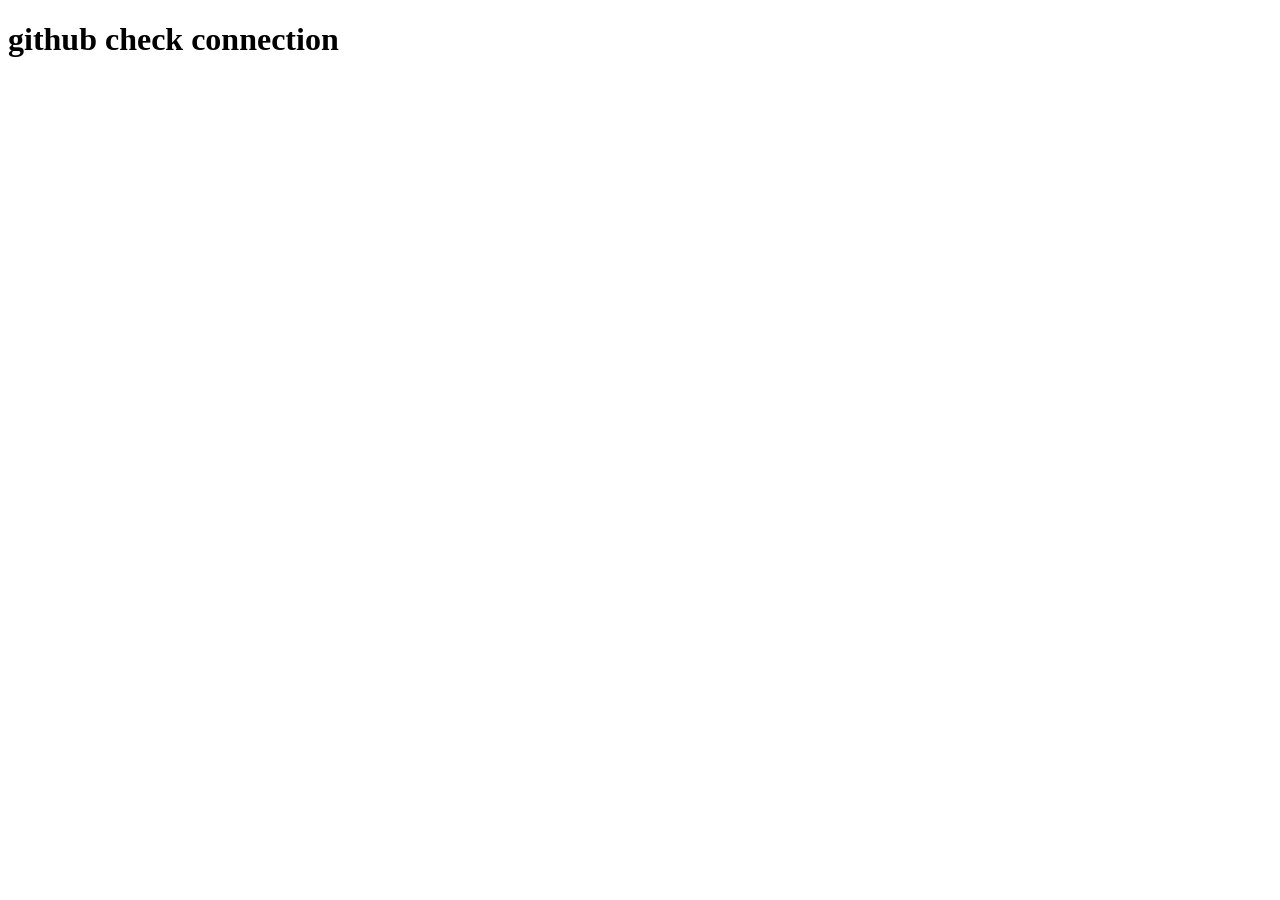
<file: index.html>
<!DOCTYPE html>
<html lang="en">
<head>
    <meta charset="UTF-8">
    <meta name="viewport" content="width=h1, initial-scale=1.0">
    <title>Document</title>
</head>
<body>
    <h1>github check connection </h1>
</body>
</html>
</file>
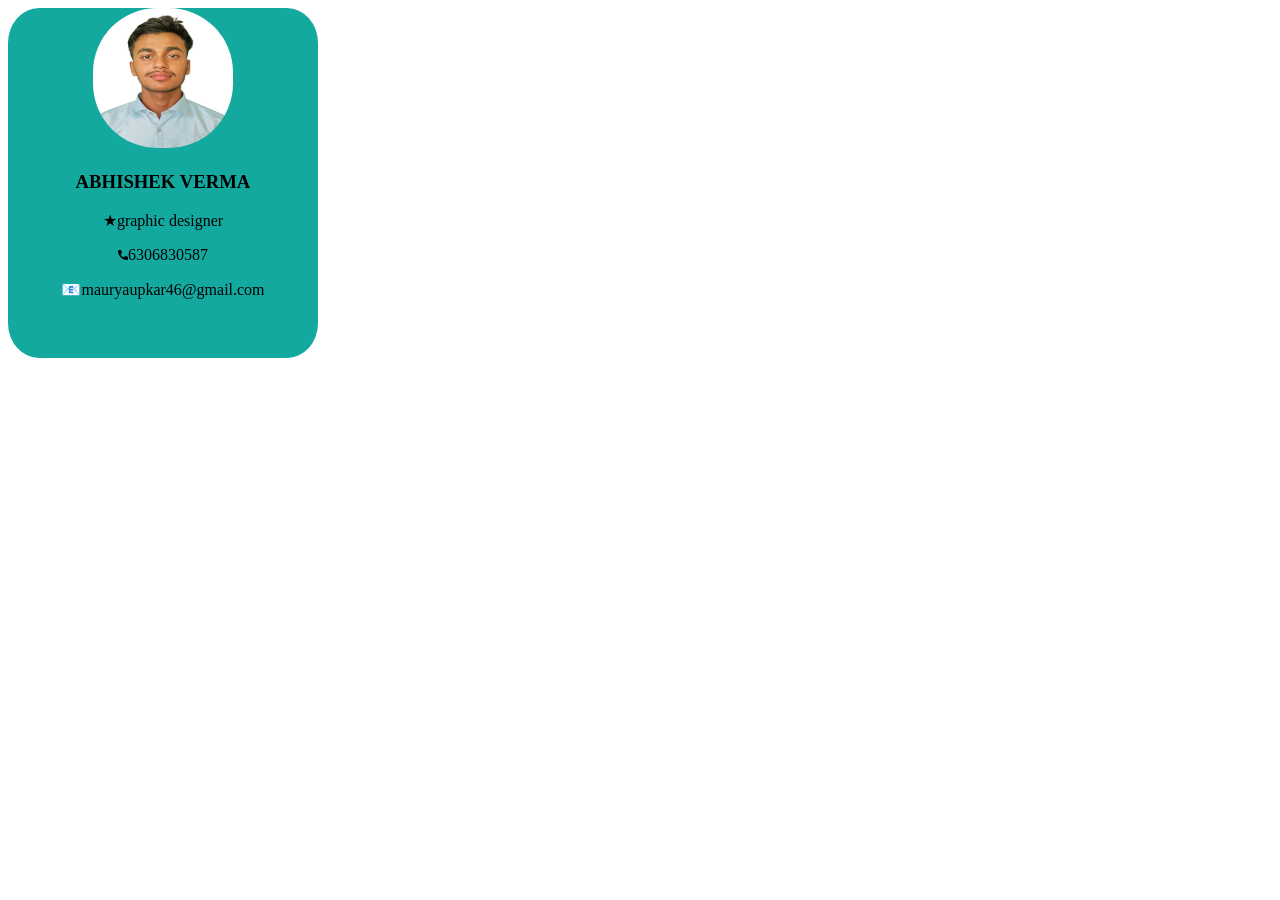
<file: newcard.html>
<!DOCTYPE html>
<html lang="en">
<head>
    <meta charset="UTF-8">
    <meta name="viewport" content="width=device-width, initial-scale=1.0">
    <title>card design</title>
    <link rel="stylesheet" href="card.css">
</head>
<body>
    <div class="container">
        <div class="card">
            <div >
                <img  src="image/ABHISHEK VERMA.jpeg" alt="" id="image">
            </div>
            <h3>ABHISHEK VERMA</h3>
           <p> &#9733;graphic designer</p>
           <p><img src="image/call.png" alt="" id="up">6306830587</p>
           <p>&#x1F4E7;mauryaupkar46@gmail.com
           </p>
        </div>
    </div>
</body>
</html>
</file>
<file: card.css>
.card{
    width: 310px;
    height: 350px;
    background-color: rgb(20, 169, 159);
    text-align: center;
    border-radius: 10%;
}
#image{
    width: 140px;
    height: 140px;
    border-radius: 46%;
}
#up{
    height: 10px;
    width: 10px;
}
</file>
